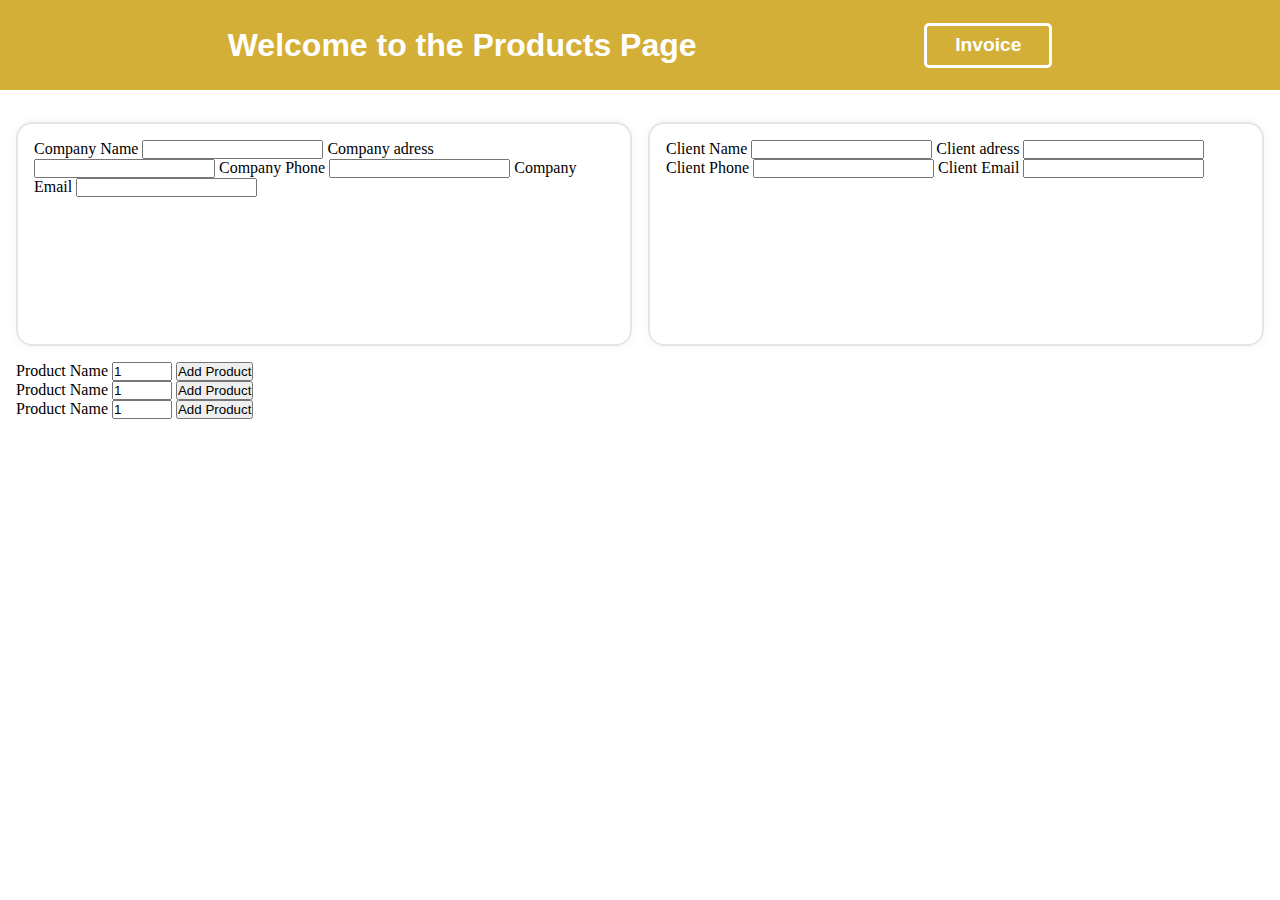
<file: invoice/index.html>
<!DOCTYPE html>
<html lang="en">
<head>
    <meta charset="UTF-8">
    <meta name="viewport" content="width=device-width, initial-scale=1.0">
    <title>Products Page</title>
    <link rel="stylesheet" href="styles.css">
</head>
<body>
    <header>
        <h1>Welcome to the Products Page</h1>
        <button id="invoice">Invoice</button>
    </header>
    <div class="container">
        <div  class="child-container" id="company-container">
            <label for="company-name">Company Name</label>
            <input type="text" id="company-name" name="company-name" required>
            <label for="company-adress">Company adress</label>
            <input type="text" id="company-adress" name="company-adress" required>
            <label for="company-phone">Company Phone</label>
            <input type="text" id="company-phone" name="company-phone" required>
            <label for="company-email">Company Email</label>
            <input type="text" id="company-email" name="company-email" required>
        </div>
        <div class="child-container" id="client-container">
            <label for="client-name">Client Name</label>
            <input type="text" id="client-name" name="client-name" required>
            <label for="client-adress">Client adress</label>
            <input type="text" id="client-adress" name="client-adress" required>
            <label for="client-phone">Client Phone</label>
            <input type="text" id="client-phone" name="client-phone" required>
            <label for="client-email">Client Email</label>
            <input type="text" id="client-email" name="client-email" required>
        </div>
        <div class="products-container">
            <div class="product1">
                <div class="product-img-1"></div>
                <label for="quantity">Product Name</label>
                <input id="quantity" name="quantity" type="number" min="1" max="100" value="1">
                <button class="add-product">Add Product</button>
            </div>
            <div class="product2">
                <div class="product-img-2"></div>
                <label for="quantity">Product Name</label>
                <input id="quantity" name="quantity" type="number" min="1" max="100" value="1">
                <button class="add-product">Add Product</button>
            </div>
            <div class="product3">
                <div class="product-img-3"></div>
                <label for="quantity">Product Name</label>
                <input id="quantity" name="quantity" type="number" min="1" max="100" value="1">
                <button class="add-product">Add Product</button>
            </div>
        </div>
    </div>
</body>
</html>
</file>
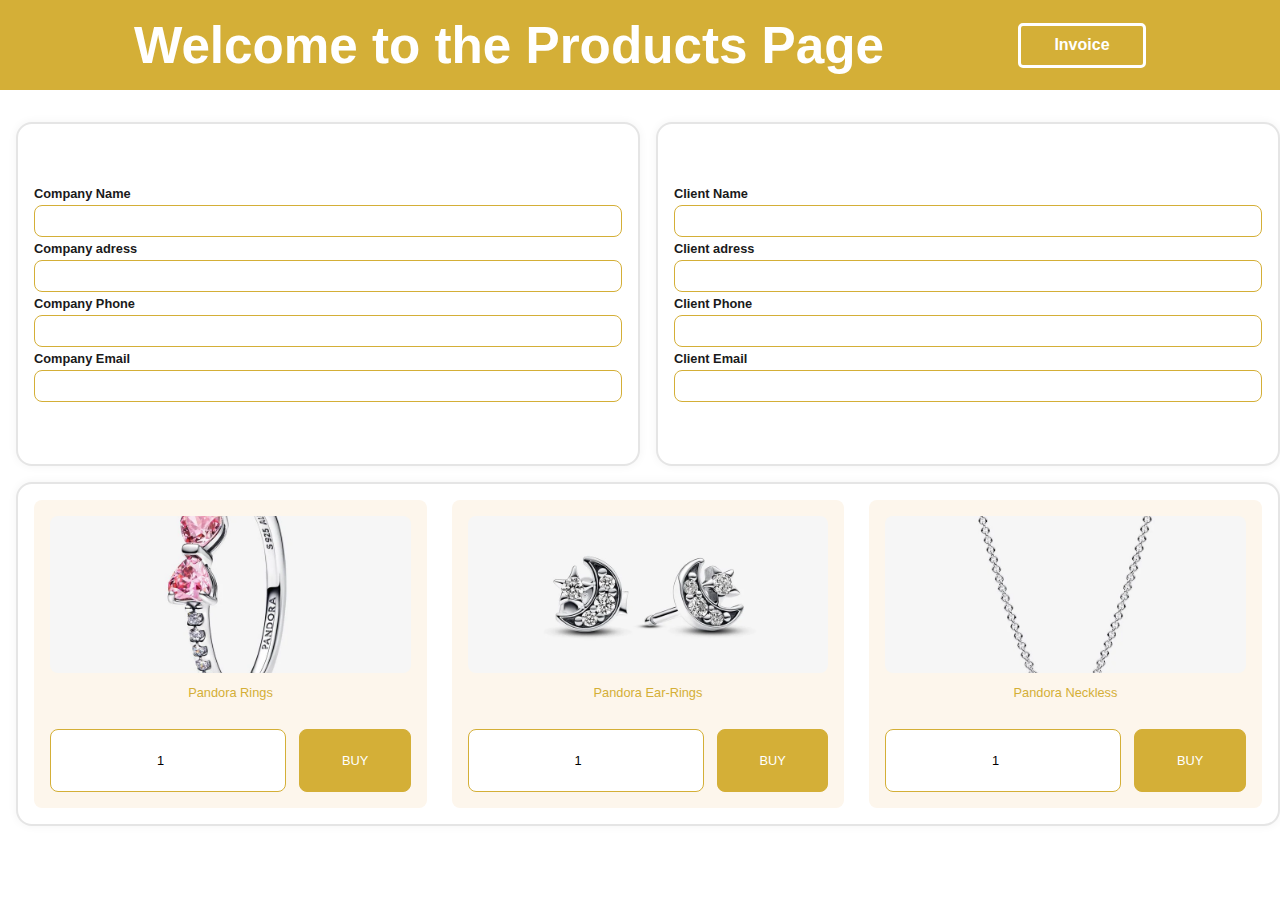
<file: invoice/Products/index.html>
<!doctype html>
<html lang="en">
  <head>
    <meta charset="UTF-8" />
    <meta name="viewport" content="width=device-width, initial-scale=1.0" />
    <title>Products Page</title>
    <link rel="stylesheet" href="styles.css" />
  </head>
  <body>
    <header>
      <h1>Welcome to the Products Page</h1>
      <button id="invoice">Invoice</button>
    </header>
    <div class="container">
      <div class="child-container" id="company-container">
        <label for="companyName">Company Name</label>
        <input type="text" id="companyName" name="company-name" required />
        <label for="companyAddress">Company adress</label>
        <input type="text" id="companyAddress" name="company-adress" required />
        <label for="companyPhone">Company Phone</label>
        <input type="text" id="companyPhone" name="company-phone" required />
        <label for="companyEmail">Company Email</label>
        <input type="email" id="companyEmail" name="company-email" required />
      </div>
      <div class="child-container" id="client-container">
        <label for="clientName">Client Name</label>
        <input type="text" id="clientName" name="client-name" required />
        <label for="clientAddress">Client adress</label>
        <input type="text" id="clientAddress" name="client-adress" required />
        <label for="clientPhone">Client Phone</label>
        <input type="text" id="clientPhone" name="client-phone" required />
        <label for="clientEmail">Client Email</label>
        <input type="email" id="clientEmail" name="client-email" required />
      </div>
      <div class="products-container">
        <div class="product "  data-name="Pandora Rings" data-price="79">
          <div class="product-img-1 img"></div>
          <label for="quantity" class="name below-img">Pandora Rings</label>
          <input
            id="quantity"
            name="quantity"
            type="number"
            min="1"
            max="100"
            value="1"
            class="input below-img"
          />
          <button class="add-product below-img">BUY</button>
        </div>
        <div class="product" data-name="Pandora Ear-Rings" data-price="49">
          <div class="product-img-2 img"></div>
          <label for="quantity" class="name below-img">Pandora Ear-Rings</label>
          <input
            id="quantity"
            name="quantity"
            type="number"
            min="1"
            max="100"
            value="1"
            class="input below-img"
          />
          <button class="add-product below-img">BUY</button>
        </div>
        <div class="product" data-name="Pandora Neckless" data-price="109">
          <div class="product-img-3 img"></div>
          <label for="quantity" class="name below-img">Pandora Neckless</label>
          <input
            id="quantity"
            name="quantity"
            type="number"
            min="1"
            max="100"
            value="1"
            class="input below-img"
          />
          <button class="add-product below-img">BUY</button>
        </div>
      </div>
    </div>
    <script src="script.js"></script>
  </body>
</html>
</file>
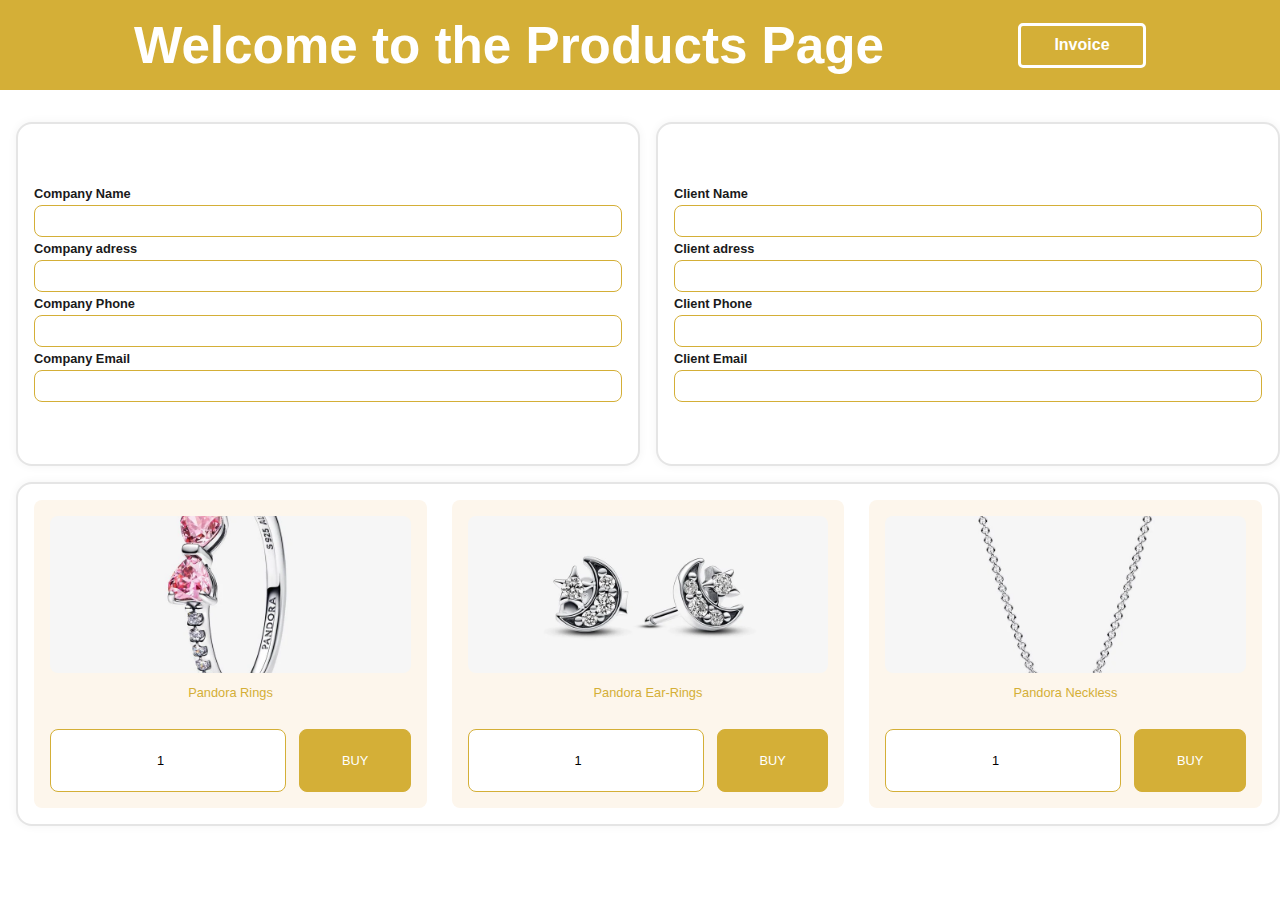
<file: main-folder/Products/index.html>
<!doctype html>
<html lang="en">
  <head>
    <meta charset="UTF-8" />
    <meta name="viewport" content="width=device-width, initial-scale=1.0" />
    <title>Products Page</title>
    <link rel="stylesheet" href="styles.css" />
    <link rel="icon" type="image/png" href="/main-folder/images/07adcb2c25acacb4a74a1fcf230c59a03da29607_hq.png">
  </head>
  <body>
    <header>
      <h1>Welcome to the Products Page</h1>
      <button id="invoice" onclick="saveCompanyInfo(); saveClientInfo()">Invoice</button>
    </header>
    <div class="container">
      <div class="child-container" id="company-container">
        <label for="companyName">Company Name</label>
        <input type="text" id="companyName" name="company-name" required />
        <label for="companyAddress">Company adress</label>
        <input type="text" id="companyAddress" name="company-adress" required />
        <label for="companyPhone">Company Phone</label>
        <input type="text" id="companyPhone" name="company-phone" required />
        <label for="companyEmail">Company Email</label>
        <input type="email" id="companyEmail" name="company-email" required />
      </div>
      <div class="child-container" id="client-container">
        <label for="clientName">Client Name</label>
        <input type="text" id="clientName" name="client-name" required />
        <label for="clientAddress">Client adress</label>
        <input type="text" id="clientAddress" name="client-adress" required />
        <label for="clientPhone">Client Phone</label>
        <input type="text" id="clientPhone" name="client-phone" required />
        <label for="clientEmail">Client Email</label>
        <input type="email" id="clientEmail" name="client-email" required />
      </div>
      <div class="products-container">
        <div class="product "  data-name="Pandora Rings" data-price="79">
          <div class="product-img-1 img"></div>
          <label for="quantity" class="name below-img">Pandora Rings</label>
          <input
            id="quantity"
            name="quantity"
            type="number"
            min="1"
            max="100"
            value="1"
            class="input below-img"
          />
          <button class="add-product below-img">BUY</button>
        </div>
        <div class="product" data-name="Pandora Ear-Rings" data-price="49">
          <div class="product-img-2 img"></div>
          <label for="quantity" class="name below-img">Pandora Ear-Rings</label>
          <input
            id="quantity"
            name="quantity"
            type="number"
            min="1"
            max="100"
            value="1"
            class="input below-img"
          />
          <button class="add-product below-img">BUY</button>
        </div>
        <div class="product" data-name="Pandora Neckless" data-price="109">
          <div class="product-img-3 img"></div>
          <label for="quantity" class="name below-img">Pandora Neckless</label>
          <input
            id="quantity"
            name="quantity"
            type="number"
            min="1"
            max="100"
            value="1"
            class="input below-img"
          />
          <button class="add-product below-img">BUY</button>
        </div>
      </div>
    </div>
    <script src="script.js"></script>
  </body>
</html>
</file>
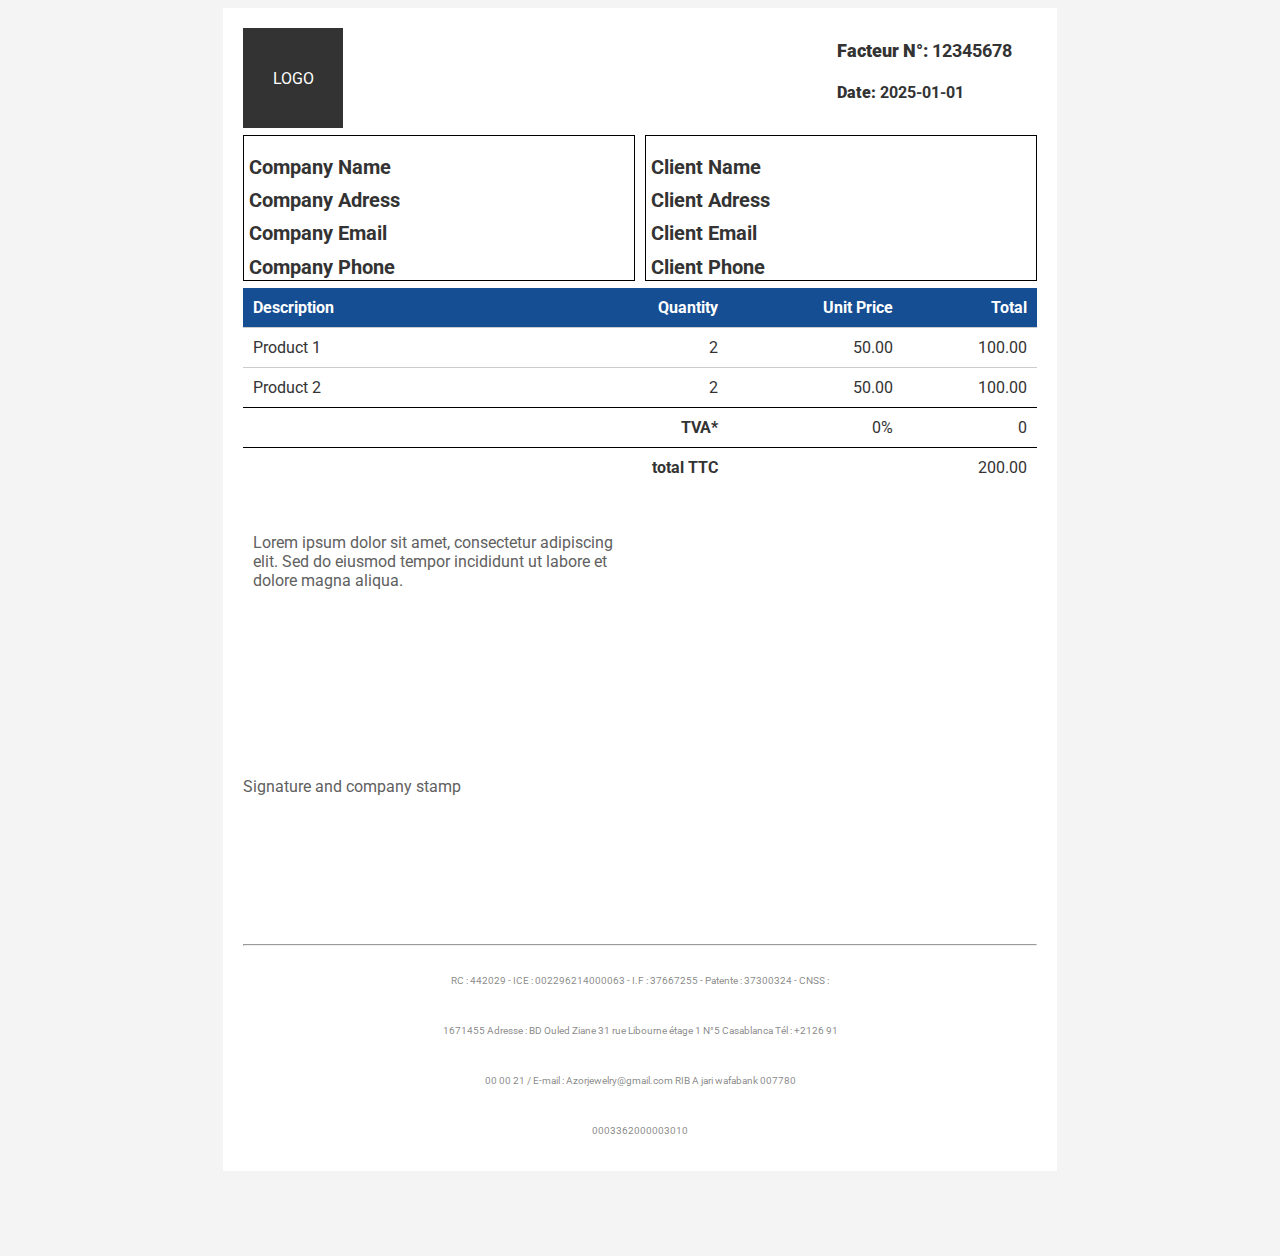
<file: invoice/invoice.html>
<!DOCTYPE html>
<html lang="en">
<head>
    <meta charset="UTF-8">
    <meta name="viewport" content="width=device-width, initial-scale=1.0">
    <link rel="stylesheet" href="invoice.css">
    <link rel="stylesheet" href="https://fonts.googleapis.com/css2?family=Roboto:wght@400;700&display=swap">
    <link rel="stylesheet" href="https://cdnjs.cloudflare.com/ajax/libs/font-awesome/6.0.0-beta3/css/all.min.css">
    <title>Invoice</title>
</head>
<body>
    <div class="invoice">
        <header class="header">
            <div class="logo">LOGO</div>
            <div class="date-serie">
                    <h1 class="invoice-serie"><strong>Facteur N°:</strong> 12345678</h1>
                    <h1 class="invoice-date"><strong>Date:</strong> 2025-01-01</h1>
            </div>
        </header>
        <section class="infos">
            <section class="company-info">
                <div class="company-name">
                    <h1>Company Name</h1>
                </div>
                <div class="company-adress">
                    <h1>Company Adress</h1>
                </div>
                <div class="company-email">
                    <h1>Company Email</h1>
                </div>    
                <div class="company-phone">
                    <h1>Company Phone</h1>
                </div>
            </section>
            <section class="client-info">
                <div class="client-name">
                    <h1>Client Name</h1>
                </div>
                <div class="client-adress">
                    <h1>Client Adress</h1>
                </div>
                <div class="client-email">
                    <h1>Client Email</h1>
                </div>    
                <div class="client-phone">
                    <h1>Client Phone</h1>
                </div>
            </section>
        </section>
        <!--
        <section class="invoice-table">
            <table class="table">
                <tr class="t-header">
                    <th class="table-header">Description</th>
                    <th class="table-header">Quantity</th>
                    <th class="table-header">Unit Price</th>
                    <th class="table-header">Total</th>
                </tr>
                <tr>
                    <td class="table-data">Product 1</td>
                    <td class="table-data">2</td>
                    <td class="table-data">50.00</td>
                    <td class="table-data">100.00</td>
                </tr>
                <tr>
                    <td class="table-data">Product 2</td>
                    <td class="table-data">2</td>
                    <td class="table-data">50.00</td>
                    <td class="table-data">100.00</td>
                </tr>
                <tr>
                    <td class="tva">TVA</td>
                    <td class="tva-value">0%</td>
                    <td class="total tva">0</td>
                </tr>
                <tr>
                    <td class="ttc">total TTC</td>
                    <td class="ttc-value">200.00</td>
                </tr>
            </table>
        </section>
        -->
        <section class="invoice-table">
            <table class="table">
                <tr>
                    <th class="table-header">Description</th>
                    <th class="table-header">Quantity</th>
                    <th class="table-header">Unit Price</th>
                    <th class="table-header">Total</th>
                </tr>
                <tr>
                    <td class="table-data">Product 1</td>
                    <td class="table-data">2</td>
                    <td class="table-data">50.00</td>
                    <td class="table-data">100.00</td>
                </tr>
                <tr>
                    <td class="table-data">Product 2</td>
                    <td class="table-data">2</td>
                    <td class="table-data">50.00</td>
                    <td class="table-data">100.00</td>
                </tr>
                <tr>
                    <td class="tva"></td>
                    <th class="tva ">TVA*</th>
                    <td class="tva-value tva ">0%</td>
                    <td class="total tva ">0</td>
                </tr>
                <tr>
                    <td class="ttc"></td>
                    <th class="ttc ">total TTC</th>
                    <td class="ttc"></td>
                    <td class="ttc-value ttc ">200.00</td>
                </tr>
            </table>
        </section>

        <section class="paragraph">
            <p class="paragraph-content">Lorem ipsum dolor sit amet, consectetur adipiscing elit. Sed do eiusmod tempor incididunt ut labore et dolore magna aliqua.</p>
        </section>
        <section class="signature">
            <p class="signature-title">Signature and company stamp</p>
            <div class="signature-box"></div>
        </section>
        <hr>
        <section class="invoice-footer">
            <p class="footer-content">RC : 442029 - ICE : 002296214000063 - I.F : 37667255 - Patente : 37300324 - CNSS : 1671455
            Adresse : BD Ouled Ziane 31 rue Libourne étage 1 N°5 Casablanca
            Tél : +2126 91 00 00 21 / E-mail : Azorjewelry@gmail.com
            RIB A jari wafabank 007780 0003362000003010</p>
        </section>
    </div>
</body>
</html>
</file>
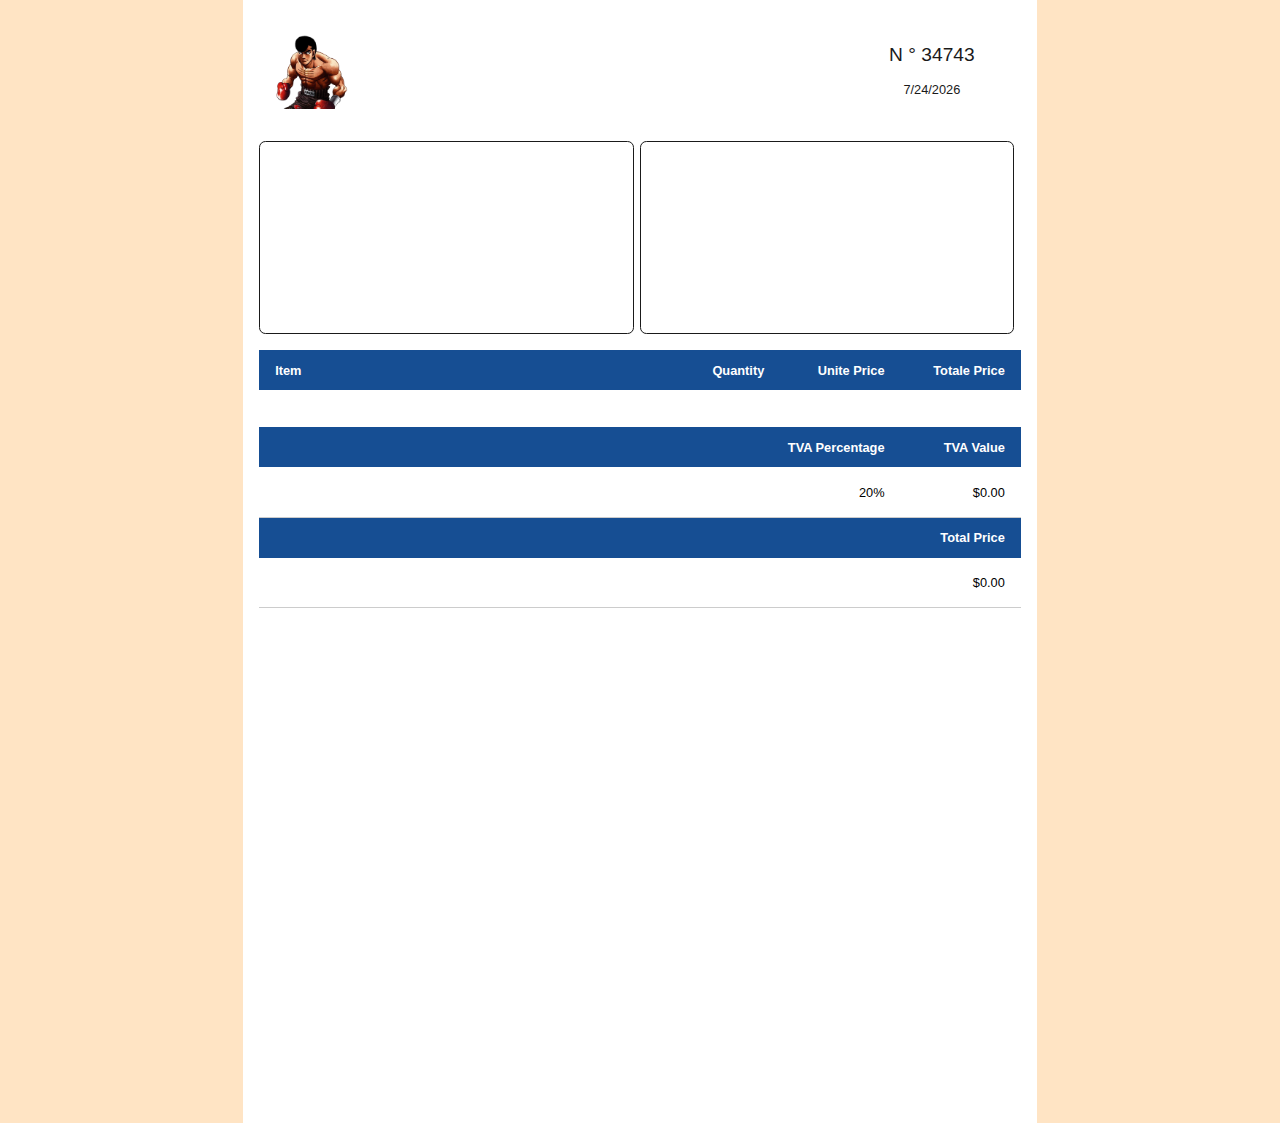
<file: main-folder/Invoice/invoice.html>
<!DOCTYPE html>
<html lang="en">
<head>
    <meta charset="UTF-8">
    <meta name="viewport" content="width=device-width, initial-scale=1.0">
    <link rel="stylesheet" href="invoice.css">
    <link rel="icon" type="image/png" href="/main-folder/images/7176657.png">
    <title>Invoice</title>
</head>
<body>
    <div class="container">
        <div class="header">
            <div class="logo"></div>
            <div class="date-number">
                <div class="number" id="invoiceNumberPlace"></div>
                <div class="date" id="date"></div>
            </div>
        </div>
        <div class="invoice-container">
            <div class="company-info info">
                <div class="company-name " id="companyNamePlace"></div>
                <div class="company-address " id="companyAddressPlace"></div>
                <div class="company-phone " id="companyPhonePlace"></div>
                <div class="company-email" id="companyEmailPlace"></div>
            </div>
            <div class="client-info info">
                <div class="client-name " id="clientNamePlace"></div>
                <div class="client-address " id="clientAddressPlace"></div>
                <div class="client-phone " id="clientPhonePlace"></div>
                <div class="client-email" id="clientEmailPlace"></div>
            </div>
            <div class="table-container">
                <table class="invoice-table">
                    <thead >
                        <tr class="thead-1">
                            <th class="item">Item</th>
                            <th>Quantity</th>
                            <th>Unite Price</th>
                            <th>Totale Price</th>
                        </tr>
                    </thead>
                    <tbody id="invoiceTableBody">
                        
                    </tbody>
                </table>
                <table class="tva-table">
                    <thead>
                        <tr>
                            <th class="item"></th>
                            <th></th>
                            <th colspan="3" id="tvaPercentage">TVA Percentage</th>
                            <th colspan="4" id="tvaValue">TVA Value</th>
                        </tr>
                    </thead>
                    <tbody>
                        <tr>
                            <td class="item"></td>
                            <td></td>
                            <td colspan="3" id="tvaPercentagePlace"></td>
                            <td colspan="4" id="tvaValuePlace"></td>
                        </tr>
                    </tbody>
                </table>
                <table class="total-table">
                    <thead>
                        <tr>
                            <th class="item"></th>
                            <th></th>
                            <th></th>
                            <th colspan="4" id="totalePrice">Total Price</th>
                        </tr>
                    </thead>
                    <tbody>
                        <tr>
                            <td class="item"></td>
                            <td></td>
                            <td></td>
                            <td colspan="4" id="totalePricePlace"></td>
                        </tr>
                    </tbody>   
                </table>
            </div>
        </div>
    </div>
    <script src="invoice.js"></script>
</body>
</html>
</file>
<file: invoice/styles.css>
*{
    margin: 0;
    padding: 0;
    box-sizing: border-box;
}

body{
    width: 100%;
    height: 100vh;
    display: flex;
    flex-direction: column;
    gap: 1rem;
    position: relative;
}

/* Header */
header{
    width: 100%;
    height: 10vh;
    background-color: #d4af37;
    color:#ffffff;
    display: flex;
    flex-direction: row;
    justify-content: space-evenly;
    align-items: center;
    font-family: 'playfair', sans-serif;
}
header button{
    width: 10%;
    height: 50%;
    background-color: #d4af37;
    border: 3px solid #ffffff;
    color: #ffffff;
    border-radius: 5px;
    font-size: 1.2rem;
    font-weight: bold;
    cursor: pointer;
}
header button:hover{
    background-color: #ffffff;
    color:#d4af37;
    transition: 0.3s;
}
/* container */
.container{
    width: 100%;
    height: 80vh;
    display: grid;
    grid-template-columns: 1fr 1fr;
    grid-template-rows: 1fr 2fr;
    gap: 1rem;
    padding: 1rem;
}
.child-container{
    width: 100%;
    height: 100%;
    background-color: #ffffff;
    border: 2px solid #e5e5e5;
    box-shadow: 0 0 10px rgba(0, 0, 0, 0.05);
    border-radius: 1rem;
    padding: 1rem;

}
</file>
<file: invoice/Products/styles.css>
*{
    margin: 0;
    padding: 0;
    box-sizing: border-box;
}

body{
    width: 100%;
    height: 100vh;
    display: flex;
    flex-direction: column;
    gap: 1rem;
    position: relative;
    padding: 0;
    margin: 0;
}

/* Header */
header{
    width: 100%;
    height: 10vh;
    background-color: #d4af37;
    color:#ffffff;
    display: flex;
    flex-direction: row;
    justify-content: space-evenly;
    align-items: center;
    font-family: 'playfair', sans-serif;
    font-size: clamp(0.5rem, 2vw, 2rem);
}
header button{
    width: 10%;
    height: 50%;
    background-color: #d4af37;
    border: 3px solid #ffffff;
    color: #ffffff;
    border-radius: 5px;
    font-size: 1.2rem;
    font-weight: bold;
    cursor: pointer;
    font-size: clamp(0.5rem, 2vw, 1rem);
}
header button:hover{
    background-color: #ffffff;
    color:#c09e2c;
    transition: 0.3s;
}
/* container */
.container{
    width: 100%;
    height: 80vh;
    display: grid;
    grid-template-columns: 50% 50%;
    grid-template-rows: 50% 50%;
    grid-gap: 1rem;
    padding: 1rem;
}
.child-container{
    width: 100%;
    height: 100%;
    background-color: #ffffff;
    border: 2px solid #e5e5e5;
    box-shadow: 0 0 10px rgba(0, 0, 0, 0.05);
    border-radius: 1rem;
    padding: 1rem;
    display: flex;
    flex-direction: column;
    align-items: start;
    justify-content: center;
    gap: 0.25rem;
    font-family: 'montserrat', sans-serif;
    font-size: clamp(0.8rem, 1vw, 1rem);
}
.child-container label{
    font-weight: bold;
    color: #1a1a1a;
}
.child-container input{
    width: 100%;
    height: 2rem;
    border: 1px solid #d4af37;
    background: #ffffff;
    color: #1a1a1a;
    border-radius: 0.5rem;
    padding: 0.5rem;
    font-size: clamp(0.8rem, 1vw, 1rem);
    font-family: 'montserrat', sans-serif;
}
.child-container input:focus{
    outline: none;
    border: 2px solid #b76e79;
    transition: 0.3s;
}
/* products */
.products-container{
    width: 100%;
    height: 100%;
    display: flex;
    flex-direction: row;
    gap: 2%;
    background-color: #ffffff;
    border: 2px solid #e5e5e5;
    box-shadow: 0 0 10px rgba(0, 0, 0, 0.05);
    border-radius: 1rem;
    padding: 1rem;
    grid-column-start: 1;
    grid-column-end: 3;
}

.product{
    width: 32%;
    height: 100%;
    background-color: #fdf6ec;
    color: #d4af37;
    border-radius: 0.5rem;
    padding: 1rem;
    display: grid;
    grid-template-columns: 1fr 1fr 1fr;
    grid-template-rows:  5fr 1fr 2fr;
    grid-gap: clamp(0.5rem, 1vw, 1rem);
}
.img{
    width: 100%;
    height: 100%;
    border-radius: 0.5rem;
    grid-column-start: 1;
    grid-column-end: 4;
    grid-row-start: 1;
    grid-row-end:2;
}
.name{
    width: 100%;
    height: 100%;
    grid-column: 1 /4;
    grid-row: 2;
    text-align: center;
    font-family: 'montserrat', sans-serif;
    font-size: clamp(0.8rem, 1vw, 1rem);

}
.input{
    width: 100%;
    height: 100%;
    grid-column: 1 /3;
    grid-row: 3;
    text-align: center;
    font-family: 'montserrat', sans-serif;
    font-size: clamp(0.8rem, 1vw, 1rem);
    border: 1px solid #d4af37;
    border-radius: 0.5rem;
}
.input:focus{
    outline: none;
    border: 2px solid #b76e79;
    transition: 0.3s;
}
.add-product{
    width: 100%;
    height: 100%;
    grid-column: 3;
    grid-row: 3;
    text-align: center;
    font-family: 'montserrat', sans-serif;
    font-size: clamp(0.6rem, 1vw, 1rem);
    background-color: #d4af37;
    color: #ffffff;
    border: 1px solid #d4af37;
    border-radius: 0.5rem;
}
.add-product:hover{
    background-color: #ffffff;
    color:#c09e2c;
    transition: 0.3s;
}
.product-img-1{
    width: 100%;
    height: 100%;
    background: url(/invoice/images/193510C01_RGB.png);
    background-size: cover;
    background-position: center;
    aspect-ratio: 1/1;
    overflow: hidden;
}
.product-img-2{
    width: 100%;
    height: 100%;
    background: url(/invoice/images/292990C01_RGB.png);
    background-size: cover;
    background-position: center;
    aspect-ratio: 1/1;
    overflow: hidden;
}
.product-img-3{
    width: 100%;
    height: 100%;
    background: url(/invoice/images/392666C01_RGB.png);
    background-size: cover;
    background-position: center;
    aspect-ratio: 1/1;
    overflow: hidden;
}
</file>
<file: main-folder/Products/styles.css>
*{
    margin: 0;
    padding: 0;
    box-sizing: border-box;
}

body{
    width: 100%;
    height: 100vh;
    display: flex;
    flex-direction: column;
    gap: 1rem;
    position: relative;
    padding: 0;
    margin: 0;
}

/* Header */
header{
    width: 100%;
    height: 10vh;
    background-color: #d4af37;
    color:#ffffff;
    display: flex;
    flex-direction: row;
    justify-content: space-evenly;
    align-items: center;
    font-family: 'playfair', sans-serif;
    font-size: clamp(0.5rem, 2vw, 2rem);
}
header button{
    width: 10%;
    height: 50%;
    background-color: #d4af37;
    border: 3px solid #ffffff;
    color: #ffffff;
    border-radius: 5px;
    font-size: 1.2rem;
    font-weight: bold;
    cursor: pointer;
    font-size: clamp(0.5rem, 2vw, 1rem);
}
header button:hover{
    background-color: #ffffff;
    color:#c09e2c;
    transition: 0.3s;
}
/* container */
.container{
    width: 100%;
    height: 80vh;
    display: grid;
    grid-template-columns: 50% 50%;
    grid-template-rows: 50% 50%;
    grid-gap: 1rem;
    padding: 1rem;
}
.child-container{
    width: 100%;
    height: 100%;
    background-color: #ffffff;
    border: 2px solid #e5e5e5;
    box-shadow: 0 0 10px rgba(0, 0, 0, 0.05);
    border-radius: 1rem;
    padding: 1rem;
    display: flex;
    flex-direction: column;
    align-items: start;
    justify-content: center;
    gap: 0.25rem;
    font-family: 'montserrat', sans-serif;
    font-size: clamp(0.8rem, 1vw, 1rem);
}
.child-container label{
    font-weight: bold;
    color: #1a1a1a;
}
.child-container input{
    width: 100%;
    height: 2rem;
    border: 1px solid #d4af37;
    background: #ffffff;
    color: #1a1a1a;
    border-radius: 0.5rem;
    padding: 0.5rem;
    font-size: clamp(0.8rem, 1vw, 1rem);
    font-family: 'montserrat', sans-serif;
}
.child-container input:focus{
    outline: none;
    border: 2px solid #b76e79;
    transition: 0.3s;
}
/* products */
.products-container{
    width: 100%;
    height: 100%;
    display: flex;
    flex-direction: row;
    gap: 2%;
    background-color: #ffffff;
    border: 2px solid #e5e5e5;
    box-shadow: 0 0 10px rgba(0, 0, 0, 0.05);
    border-radius: 1rem;
    padding: 1rem;
    grid-column-start: 1;
    grid-column-end: 3;
}

.product{
    width: 32%;
    height: 100%;
    background-color: #fdf6ec;
    color: #d4af37;
    border-radius: 0.5rem;
    padding: 1rem;
    display: grid;
    grid-template-columns: 1fr 1fr 1fr;
    grid-template-rows:  5fr 1fr 2fr;
    grid-gap: clamp(0.5rem, 1vw, 1rem);
}
.img{
    width: 100%;
    height: 100%;
    border-radius: 0.5rem;
    grid-column-start: 1;
    grid-column-end: 4;
    grid-row-start: 1;
    grid-row-end:2;
}
.name{
    width: 100%;
    height: 100%;
    grid-column: 1 /4;
    grid-row: 2;
    text-align: center;
    font-family: 'montserrat', sans-serif;
    font-size: clamp(0.8rem, 1vw, 1rem);

}
.input{
    width: 100%;
    height: 100%;
    grid-column: 1 /3;
    grid-row: 3;
    text-align: center;
    font-family: 'montserrat', sans-serif;
    font-size: clamp(0.8rem, 1vw, 1rem);
    border: 1px solid #d4af37;
    border-radius: 0.5rem;
}
.input:focus{
    outline: none;
    border: 2px solid #b76e79;
    transition: 0.3s;
}
.add-product{
    width: 100%;
    height: 100%;
    grid-column: 3;
    grid-row: 3;
    text-align: center;
    font-family: 'montserrat', sans-serif;
    font-size: clamp(0.6rem, 1vw, 1rem);
    background-color: #d4af37;
    color: #ffffff;
    border: 1px solid #d4af37;
    border-radius: 0.5rem;
}
.add-product:hover{
    background-color: #ffffff;
    color:#c09e2c;
    transition: 0.3s;
}
.product-img-1{
    width: 100%;
    height: 100%;
    background: url(../images/193510C01_RGB.png);
    background-size: cover;
    background-position: center;
    aspect-ratio: 1/1;
    overflow: hidden;
}
.product-img-2{
    width: 100%;
    height: 100%;
    background: url(../images/292990C01_RGB.png);
    background-size: cover;
    background-position: center;
    aspect-ratio: 1/1;
    overflow: hidden;
}
.product-img-3{
    width: 100%;
    height: 100%;
    background: url(../images/392666C01_RGB.png);
    background-size: cover;
    background-position: center;
    aspect-ratio: 1/1;
    overflow: hidden;
}
</file>
<file: invoice/invoice.css>
body{
    font-family: 'roboto', sans-serif;
    background-color: #f4f4f4;
    color: #333;
    overflow-y: scroll
}
.invoice{
    width: 21cm;
    height: 29.7cm;
    margin: 0 auto;
    padding: 20px;
    background-color: #ffffff;
    position: relative;
}
.header{
    width: 100%;
    height: 100px;
    display: flex;
    flex-direction: row;
    justify-content: space-between;
    align-items: center;

}
.logo{
    width: 100px;
    height:100px;
    background-color: #333;
    color: #ffffff;
    display: flex;
    justify-content: center;
    align-items: center;
}
.date-serie{
    width: 200px;
    height: 100px;
    display: flex;
    flex-direction: column;
    gap:0;
    color:#333;
}
.invoice-serie{
    width: 200px;
    height: 20px;
    font-size: 18px;
}
.invoice-date{
    width: 200px;
    height: 20px;
    font-size: 16px;
}
.infos{
    width: 100%;
    height: 100px;
    display: flex;
    flex-direction: row;
    justify-content: space-between;
    align-items: center;
    gap: 10px;
    margin:30px 0 
}
.company-info{
    width:50%;
    height: fit-content;
    border: 1px solid black;
    padding: 5px;
}
.company-info div{
    width: 100%;
    height: 20px;
    font-size: 10px;
}
.client-info {
    width: 50%;
    height: fit-content;
    border: 1px solid black;
    padding: 5px;
}
.client-info div {
    width: 100%;
    height: 20px;
    font-size: 10px;
}
/*
.invoice-table{
    width: 100%;
    height: 40%;
}
.table{
    width: 100%;
}
.table tr{
    width: 100%;
    height: 50px;
    padding: 10px;
    box-sizing: border-box;
}
.table tr:first-child{
    background-color: #164e93;
    color: white;
    height: 25px;
}
.table tr td{
    text-align: center;
    padding: auto;
}
.table tr td:nth-child(1){
    width: 50%;
}
*/

.table {
    width: 100%;
    border-collapse: collapse;
    font-family: 'roboto', sans-serif;
}

.table-header {
    background-color: #164E93;
    color: white;
    padding: 10px;
    font-weight: bold;
    text-align: right;
}
.table-header:nth-child(1){
    width: 40%;
    text-align: left;
}

.table-data {
    padding: 10px;
    border-top: 1px solid #ccc;
    text-align: right;
}

.table-data:nth-child(1){
    width: 40%;
    text-align: left;
}

.table-data.bold {
    font-weight: bold;
}
.tva, .ttc{
    padding: 10px;
    text-align: right;
    border-top: 1px solid black;
}
.paragraph{
    width: 50%;
    height: fit-content;
    margin: 20px 0;
    font-size: 1rem;
    color: #615f5f;
    overflow: hidden;
}
.paragraph-content{
    max-width: 100%;
    height: fit-content;
    word-break: break-word;
    padding: 10px;
}
.signature{
    width: 100%;
    height: 300px;
    display: flex;
    flex-direction: row;
    justify-content: space-between;
    align-items: center;
}
.signature-title{
    font-size: 16px;
    color: #615f5f;
}
.signature-box{
    width: 200px;
    height: 300px;
}
.invoice-footer{
    width: 100%;
    height: 300px;
    align-self: flex-end;
}
.footer-content{
    width: 50%;
    height: 100%;
    font-size: 10px;
    color: #615f5fbe;
    word-break: break-word;
    text-align: center;
    justify-self:center;
    line-height: 5;
}
</file>
<file: main-folder/Invoice/invoice.css>
*{
    margin: 0;
    padding: 0;
    box-sizing: border-box;
}

body{
    width: 100%;
    height: 100vh;
    display: flex;
    justify-content: center;
    background-color: bisque;
    font-family: 'playfair', sans-serif;
    font-size: clamp(0.25rem, 2vw, 1rem);
}
.container{
    width: 21cm;
    height: 29.7cm;
    background-color: #ffffff;
    box-sizing: border-box;
    display: flex;
    flex-direction: column;
    gap: clamp(0.5rem, 2vw, 1rem);
    padding: clamp(0.5rem, 2vw, 1rem);
}
.header{
    width: 100%;
    height: 10%;
    display: flex;
    flex-direction: row;
    justify-content: space-between;
    padding: 1rem;
}
.logo{
    width: 10%;
    height: 100%;
    background: url(/main-folder/images/07adcb2c25acacb4a74a1fcf230c59a03da29607_hq.png);
    background-size: cover;
    background-position: center;
    background-repeat: no-repeat;
    border-radius: 5px;
}
.date-number{
    width: 20%;
    height: 100%;
    border-radius: 5px;
    display: flex;
    flex-direction: column;
    justify-content: center;
    align-items: center;
    gap: clamp(0.5rem, 2vw, 1rem);
    padding: clamp(0.5rem, 1vw, 1rem);
}
.number{
    width: 100%;
    height: 50%;
    color: #1a1a1a;
    font-size: clamp(0.75rem, 1.5vw, 1.25rem);
    border-radius: 5px;
    align-content: center;
    text-align: center;
}
.date{
    width: 100%;
    height: 30%;
    color: #1a1a1a;
    font-size: clamp(0.5rem, 1vw, 0.8rem);
    border-radius: 5px;
    align-content: center;
    text-align: center;
}
.invoice-container{
    width: 100%;
    height: 100%;
    box-sizing: border-box;
    padding: 0;
    display: grid;
    grid-template-columns: 50% 50%;
    grid-template-rows: 20% 70%;
    gap: 0;
}
.info{
    width: calc(100% - clamp(0.25rem, 0.5vw, 0.5rem));
    height: 100%;
    display: flex;
    flex-direction: column;
    align-items: center;
    justify-content: space-evenly;
    border-radius: clamp(0.25rem, 0.5vw, 0.5rem);
    border: 1px solid #1a1a1a;
    padding: clamp(0.5rem, 1vw, 1rem);
}
.info div{
    width: 100%;
    height: 20%;
    border-radius: clamp(0.25rem, 0.5vw, 0.5rem);
    color: #1a1a1a;
    font-size: clamp(0.5rem, 1.3vw, 1rem);
    text-align: left;
    padding: clamp(0.5rem, 1vw, 1rem);
}

.table-container{
    width: 100%;
    height: 100%;
    grid-column: 1/3;
    grid-row: 2/4;
    display: flex;
    flex-direction: column;
    justify-content: start;
    align-items: space-evenly;
    margin-top: clamp(0.5rem, 2vw, 1rem);
}

table{
    width: 100%;
    height: 10%;
    border-collapse: collapse;    
    font-size: clamp(0.5rem, 1vw, 1rem);
}
table thead{
    background-color: #164e93;
    height: 40px;
    color: #ffffff;

}

table thead tr th{
    text-align: right;
    padding-right: 1rem;
    width: 15%;
}
.item{
    width: 50%;
    height: 100%;
    text-align: left;
    padding-left: 1rem;
}

/* ADDED: Make tbody rows taller and prettier */
table tbody tr {
    height: 50px; /* 👈 Make each product row taller */
    border-bottom: 1px solid #ccc; /* 👈 Soft separation between products */
}

table tbody td {
    padding: 0.5rem 1rem; /* 👈 Add inner spacing */
    text-align: right;
    vertical-align: middle; /* 👈 Center vertically */
}

/* Optional: only Item Name (first column) aligned left */
table tbody td.item {
    text-align: left;
}
#invoiceTableBody tr td:first-child {
    text-align:left;
}
</file>
